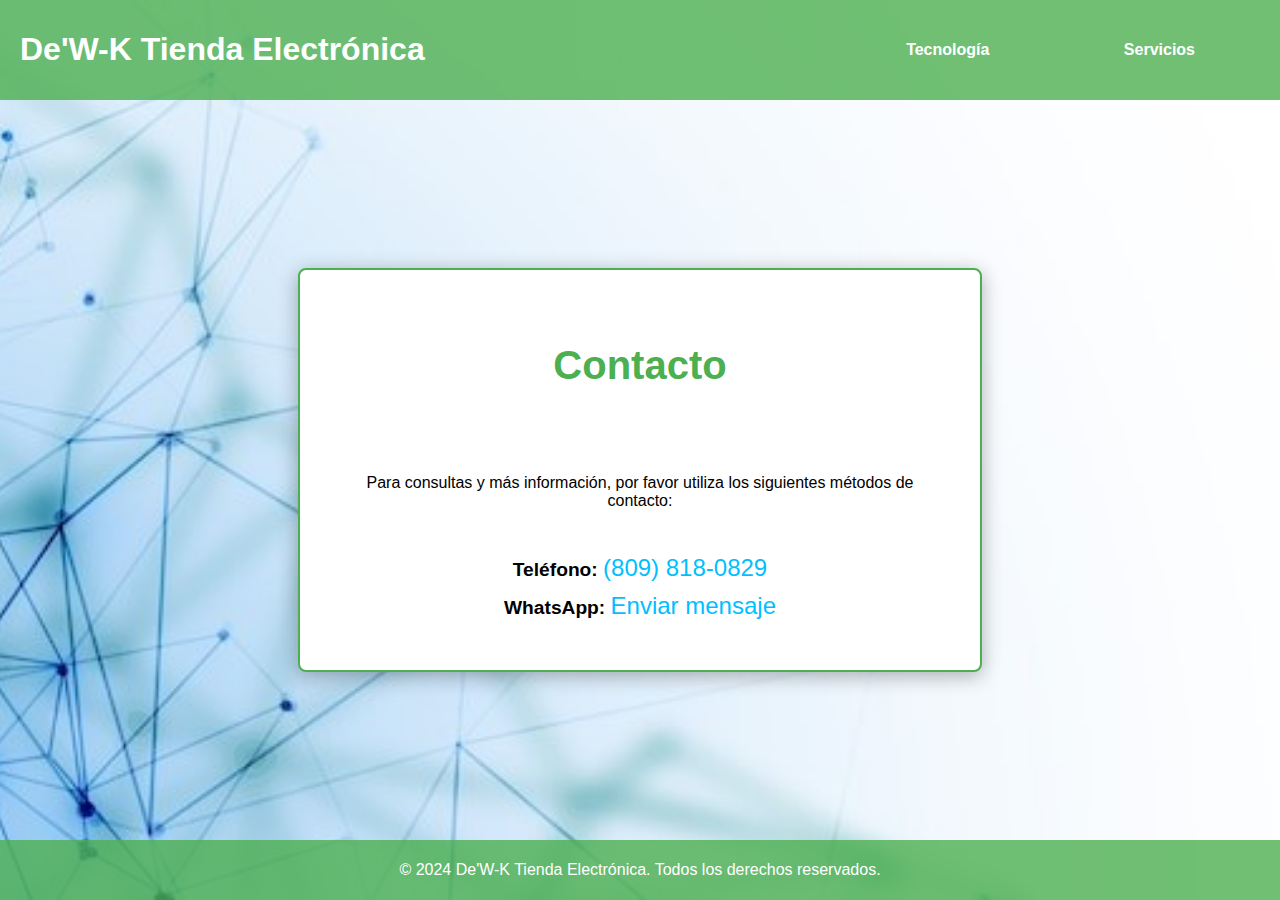
<file: contactos.html>
<!DOCTYPE html>
<html lang="es">
<head>
    <meta charset="UTF-8">
    <meta name="viewport" content="width=device-width, initial-scale=1.0">
    <title>De'W-K Tienda</title>
    <link rel="stylesheet" href="stylesContacto.css"> 
</head>
<body>
    <header>
        <div><h1>De'W-K Tienda Electrónica</h1></div>
        <nav>
            <ul>
                <li><a href="index.html">Tecnología</a></li>
                <li><a href="servicios.html">Servicios</a></li>
            </ul>
        </nav>
    </header>

    <div class="container">
        <div class="contacto">
            <h2>Contacto</h2>
            <br><br>
            <p>Para consultas y más información, por favor utiliza los siguientes métodos de contacto:</p>
            <br>
            <div class="contact-info">
                <p><strong>Teléfono:</strong> <a href="tel:+18098180829">(809) 818-0829</a></p>
                <p><strong>WhatsApp:</strong> <a href="https://wa.me/18098180829?text=Hola, necesito más información" target="_blank">Enviar mensaje</a></p>
            </div>
        </div>
    </div>

    <div class="footer" id="contacto">
        <p>&copy; 2024 De'W-K Tienda Electrónica. Todos los derechos reservados.</p>
    </div>

</body>
</html>
</file>
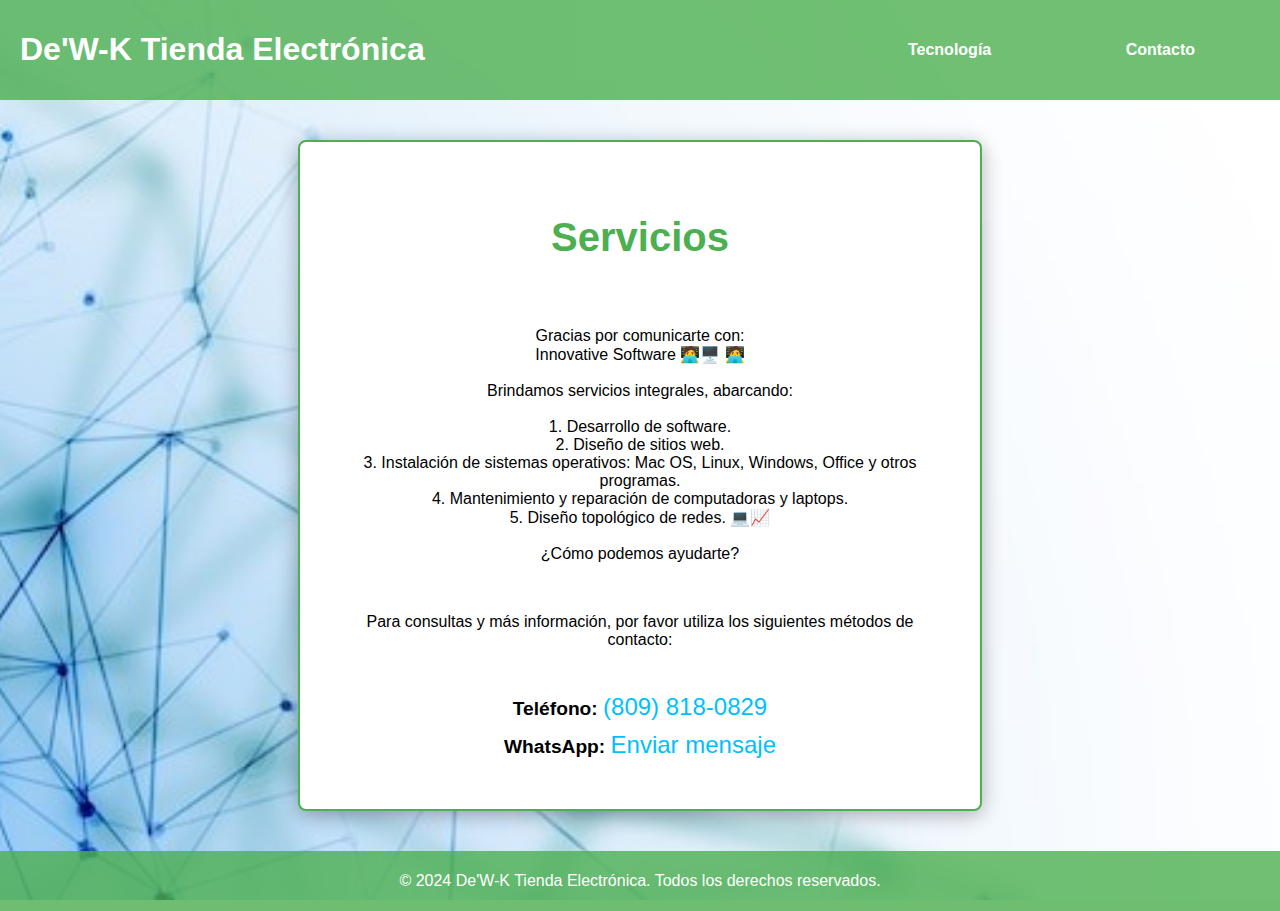
<file: servicios.html>
<!DOCTYPE html>
<html lang="es">
    <head>
        <meta charset="UTF-8">
        <meta name="viewport" content="width=device-width, initial-scale=1.0">
        <meta name="description" content="De'W-K Tienda Electrónica - Servicios de tecnología, desarrollo de software, y más.">
        <title>De'W-K Tienda</title>
        <link rel="stylesheet" href="stylesContacto.css"> 
    </head>
<body>
    <header>
        <div><h1>De'W-K Tienda Electrónica</h1></div>
        <nav>
            <ul>
                <li><a href="index.html">Tecnología</a></li>
                <li><a href="contactos.html">Contacto</a></li>
            </ul>
        </nav>
    </header>

    <div class="container">
        <div class="contacto">
            <h2>Servicios</h2>
            <br>
            
            <div>
                <p class="justinfy">
                    Gracias por comunicarte con: <br>
                    Innovative Software 🧑‍💻🖥️ 🧑‍💻 <br><br>
                
                    Brindamos servicios integrales, abarcando: <br><br>
                
                    1. Desarrollo de software. <br>
                    2. Diseño de sitios web. <br>
                    3. Instalación de sistemas operativos: Mac OS, Linux, Windows, Office y otros programas. <br>
                    4. Mantenimiento y reparación de computadoras y laptops. <br>
                    5. Diseño topológico de redes. 💻📈 <br><br>
                
                    ¿Cómo podemos ayudarte?
                </p>
            </div>
            <br>

            <p>Para consultas y más información, por favor utiliza los siguientes métodos de contacto:</p>
            <br>
            <div class="contact-info">
                <p><strong>Teléfono:</strong> <a href="tel:+18098180829">(809) 818-0829</a></p>
                <p><strong>WhatsApp:</strong> <a href="https://wa.me/18098180829?text=Hola, necesito más información" target="_blank">Enviar mensaje</a></p>
            </div>
        </div>
    </div>

    <div class="footer" id="contacto">
        <p>&copy; 2024 De'W-K Tienda Electrónica. Todos los derechos reservados.</p>
    </div>

</body>
</html>
</file>
<file: stylesContacto.css>
body {
    font-family: Arial, sans-serif;
    margin: 0;
    padding: 0;
    background-color: #f4f4f4; /* Color de fondo de respaldo */
    display: flex;
    flex-direction: column;
    height: 100vh; /* Altura total de la ventana */
    background-image: url('t_tecnologica.svg'); /* Asegúrate de que la ruta sea correcta */
    background-position: center center;
    background-repeat: no-repeat;
    background-size: cover;
    background-attachment: fixed;
}

header {
    background-color: rgba(76, 175, 80, 0.8); /* Color verde claro con opacidad */
    color: white;
    padding: 20px 0;
    text-align: center;
    flex: 0 0 8%; /* 8% del espacio vertical */
    
    display: flex;
    justify-content: space-between;
    align-items: center;
    padding: 10px 20px;
}

nav ul {
    list-style: none;
    padding: 0;
}

nav ul li {
    display: inline;
    margin: 0 15px;
}

nav h1 {
    margin: 0;
    display: inline-block; /* Asegura que el h1 ocupe solo el espacio necesario */
    text-align: center; /* Centro en relación con el contenedor */
}

header h1 {
    flex: 1; /* Ocupa el máximo espacio posible para que nav quede en el borde derecho */
    text-align: center; /* Centra el texto dentro del espacio disponible */
    margin-right: 10px; /* Elimina cualquier margen sobrante */
}

nav a {
    color: white;
    text-decoration: none;
    font-weight: bold;
    margin: 0 50px;
}

.container {
    text-align: center;
    padding: 20px;
    flex: 1; /* 75% del espacio vertical */
    display: flex;
    justify-content: center; /* Centra horizontalmente */
    align-items: center; /* Centra verticalmente */
}

.contacto {
    background-color: white; /* Fondo blanco */
    border: 2px solid #4CAF50; /* Borde verde */
    border-radius: 8px; /* Bordes redondeados */
    padding: 40px; /* Aumentar espaciado interno */
    box-shadow: 0 4px 20px rgba(0, 0, 0, 0.3); /* Sombra más pronunciada */
    margin: 20px auto; /* Margen superior e inferior, centrar horizontalmente */
    max-width: 600px; /* Ancho máximo de la caja */
    width: 90%; /* Ancho del 90% para pantallas pequeñas */
}

.contacto h2 {
    color: #4CAF50; /* Color del título */
    font-size: 2.5rem; /* Tamaño de fuente más grande */
}

.contact-info p {
    margin: 10px 0; /* Espaciado entre párrafos de contacto */
    font-size: 1.2rem; /* Tamaño de fuente adecuado */
}

.contact-info a {
    color: #00bfff; /* Color de los enlaces */
    text-decoration: none; /* Sin subrayado */
    font-size: 1.5rem; /* Tamaño de fuente más grande para enlaces */
}

.contact-info a:hover {
    text-decoration: underline; /* Subrayar al pasar el mouse */
}

.media {
    display: flex;
    flex-wrap: wrap; /* Permite que los elementos se ajusten en varias líneas */
    justify-content: center;
    margin: 20px 0;
}

.media-item {
    margin: 10px; /* Espacio entre elementos */
    padding: 2rem; /* Padding de 2rem */
    flex: 0 1 calc(50% - 20px); /* Dos elementos por fila con margen */
    max-width: 400px; /* Máximo ancho para adaptarse a pantallas más pequeñas */
    box-sizing: border-box; /* Incluye el padding en el tamaño total */
}

.media-item img {
    max-width: 100%;
    height: auto;
    border-radius: 8px;
    box-shadow: 0 4px 8px rgba(0, 0, 0, 0.2);
}

.media-item video {
    width: 400px; /* Ancho fijo */
    height: 500px; /* Alto fijo */
    border-radius: 8px;
    box-shadow: 0 4px 8px rgba(0, 0, 0, 0.2);
}

.footer {
    background-color: rgba(76, 175, 80, 0.8); /* Color verde claro con opacidad */
    color: white;
    text-align: center;
    padding: 5px 0;
    flex: 0 0 2%; /* 2% del espacio vertical */
}

.footer a {
    color: #00bfff;
}

/* Modal */
.modal {
    display: none;
    position: fixed;
    z-index: 1;
    left: 0;
    top: 0;
    width: 100%;
    height: 100%;
    overflow: auto;
    background-color: rgba(0, 0, 0, 0.8);
}

.modal-content {
    margin: 15% auto;
    display: block;
    max-width: 80%;
}

.modal-content img {
    width: 100%;
    border-radius: 8px;
}

.close {
    position: absolute;
    top: 10px;
    right: 25px;
    color: #fff;
    font-size: 35px;
    font-weight: bold;
    cursor: pointer;
}

/* Responsive Styles */
@media (max-width: 768px) {
    nav ul li {
        display: block;
        margin: 10px 0;
    }

    header {
        padding: 15px 0;
    }

    h1 {
        font-size: 2rem;
    }

    .footer {
        font-size: 0.9rem; 
    }

    .container {
        padding: 10px; /* Reducir el relleno en móviles */
    }

    .media-item {
        flex: 0 1 calc(100% - 20px); /* Un elemento por fila en móviles */
    }
}
</file>
